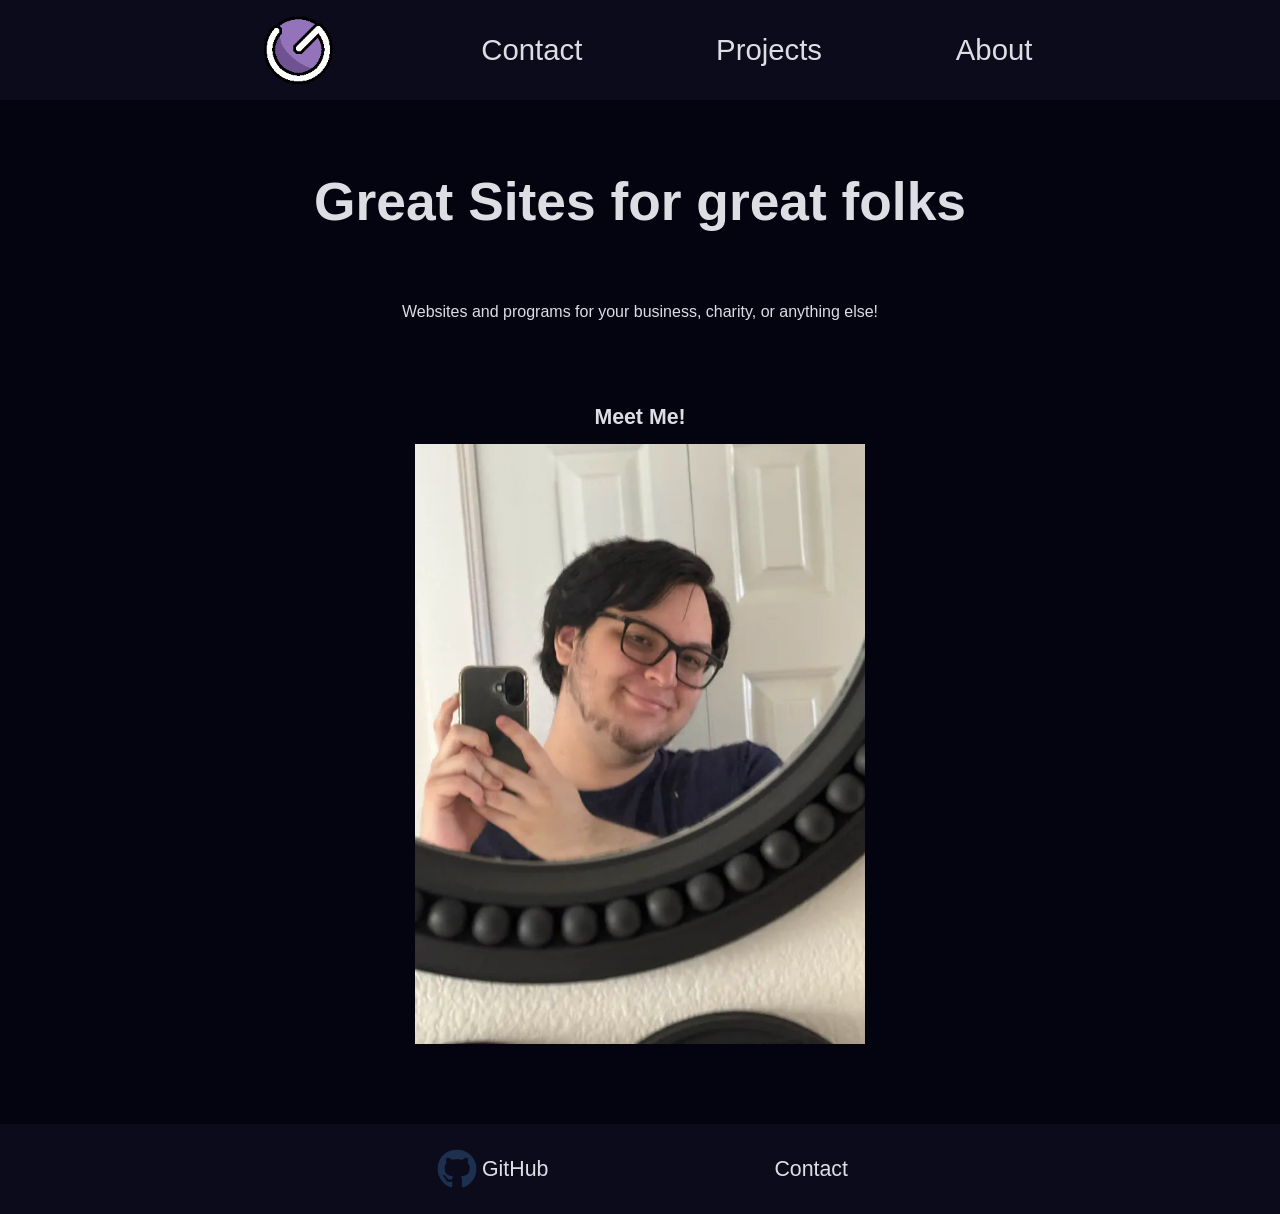
<file: index.html>
<head>
    <link rel="stylesheet" href="assets/css/index.css">
    <link rel="stylesheet" href="assets/css/layout.css">
    <meta charset="UTF-8">
    <title>Homepage</title>
    <meta name="description" content="A portfolio of a programmer and their high quality works">
    <meta name="keywords" content="programmer, websites, applications">
    <link rel="icon" href="assets/images/favicon.png">
</head>

<body>
    <!-- NAVIGATION -->
    <div class="navBar">
        <p></p>
        <a href="index.html"><img src="assets/images/favicon.png" height="80px" alt="G logo">
        <a href="contact.html">Contact</a>
        <a href="projects.html">Projects</a>
        <a href="about.html">About</a>
        <p></p>
    </div>
    
    <!-- MAIN BODY -->
    <div class="mainContent">
        <h4 class="center">Great Sites for great folks</h4>
        <p class="center">Websites and programs for your business, charity, or anything else!</p><br><br><br>
        <a href="about.html"><h1 class="center">Meet Me!</h1></a>
        <div class="center">
            
            <a href="about.html"><img src="assets/images/self1.png" height="600px" alt="Sites creator smiling"></a>
        </div>
    </div>

    <!-- FOOTER -->
    <footer>
        <p></p>
        <a href="https://github.com/G-2004" class="center"><img src="assets/images/githubLogoSolid.png">GitHub</a>
        <a href="contact.html">Contact</a>
        <p></p>
    </footer>
    
</body>
</file>
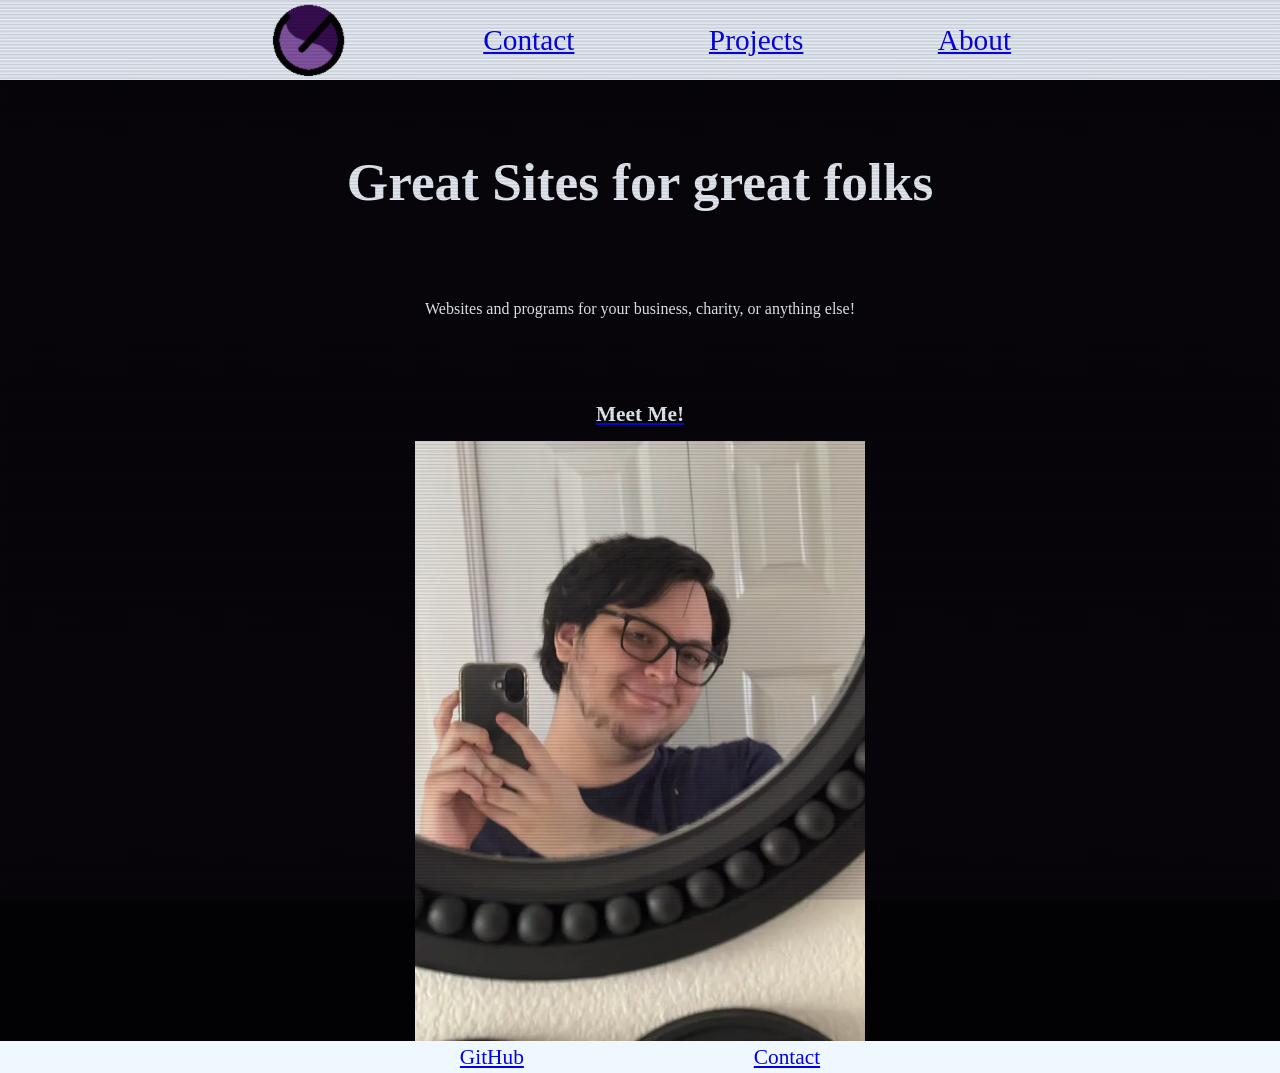
<file: Portfolio_Website/index.html>
<head>
    <link rel="stylesheet" href="assets/css/index.css">
    <meta charset="UTF-8">
    <title>Homepage</title>
    <meta name="description" content="A portfolio of a programmer and their high quality works">
    <meta name="keywords" content="programmer, websites, applications">
    <link rel="icon" href="assets/images/favicon.png">
</head>

<body>
    <div class="navBar">
        <p></p>
        <a href="index.html"><img src="assets/images/favicon.png" height="80px" alt="G logo">
        <a href="contact.html">Contact</a>
        <a href="projects.html">Projects</a>
        <a href="about.html">About</a>
        <p></p>
    </div>
    
    <h4 class="center">Great Sites for great folks</h4>
    <p class="center">Websites and programs for your business, charity, or anything else!</p><br><br><br>
    <a href="about.html"><h1 class="center">Meet Me!</h1></a>
    <div class="center">
        
        <a href="about.html"><img src="assets/images/self1.png" height="600px" alt="Sites creator smiling"></a>
    </div>

    <div >
        <img id="overlay" src="assets/images/scanlines.png" height="600px">
    </div>

    <footer>
        <p></p>
        <a href="https://github.com/G-2004">GitHub</a>
        <a href="contact.html">Contact</a>
        <p></p>
    </footer>
</body>
</file>
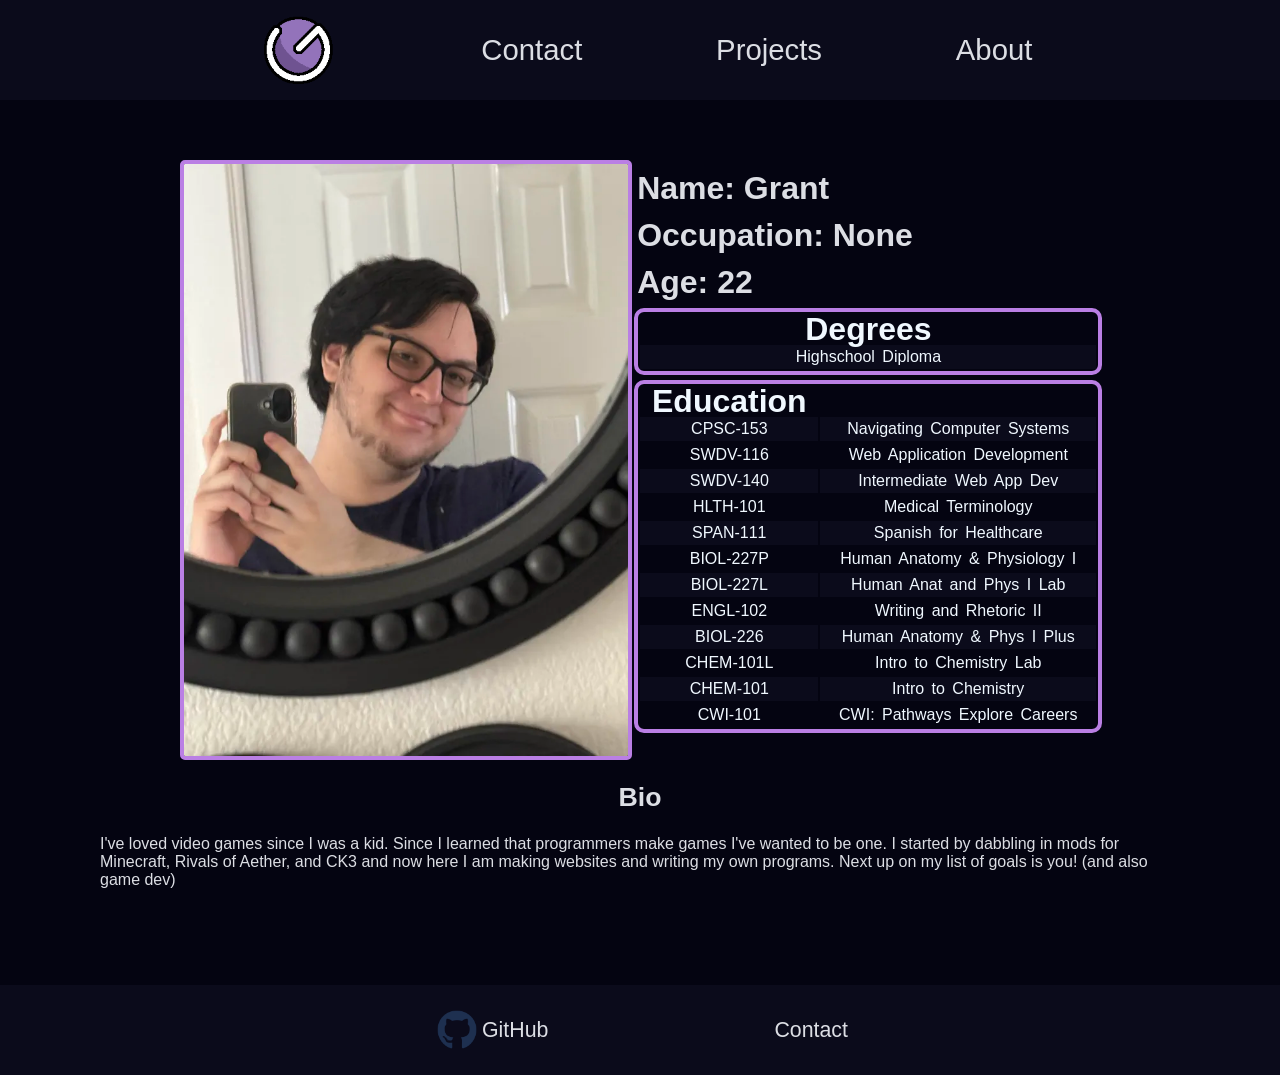
<file: about.html>
<head>
    <link rel="stylesheet" href="assets/css/about.css">
    <link rel="stylesheet" href="assets/css/layout.css">
    <meta charset="UTF-8">
    <title>About</title>
    <link rel="icon" href="assets/images/favicon.png">
</head>

<body>

    <div class="navBar">
        <p></p>
        <a href="index.html"><img src="assets/images/favicon.png" height="80px" alt="G logo">
        <a href="contact.html">Contact</a>
        <a href="projects.html">Projects</a>
        <a href="about.html">About</a>
        <p></p>
    </div>

    <div class="mainContent">
        <div class="aboutBodyContainer">
            <div class="padTop">
                <img class="foreground" src="assets/images/self1.png" height="600px" alt="Sites creator smiling">
            </div>
            <div class="center">
                <div class="column">

                <h3>Name: Grant</h3>
                <h3>Occupation: None</h3>
                <h3>Age: <span id="age"></span></h3>

                    <table>
                        <tr>
                            <th>Degrees</th>
                        </tr>
                        <tr>
                            <td>Highschool Diploma</td>
                        </tr>
                    </table>

                    <table>
                        <tr>
                            <th>Education</th>
                        </tr>
                        <tr>
                            <td>CPSC-153</td>
                            <td>Navigating Computer Systems</td>
                        </tr>
                        <tr>
                            <td>SWDV-116</td>
                            <td>Web Application Development</td>
                        </tr>
                        <tr>
                            <td>SWDV-140</td>
                            <td>Intermediate Web App Dev</td>
                        </tr>
                        <tr>
                            <td>HLTH-101</td>
                            <td>Medical Terminology</td>
                        </tr>
                        <tr>
                            <td>SPAN-111</td>
                            <td>Spanish for Healthcare</td>
                        </tr>
                        <tr>
                            <td>BIOL-227P</td>
                            <td>Human Anatomy & Physiology I</td>
                        </tr>
                        <tr>
                            <td>BIOL-227L</td>
                            <td>Human Anat and Phys I Lab</td>
                        </tr>
                        <tr>
                            <td>ENGL-102</td>
                            <td>Writing and Rhetoric II</td>
                        </tr>
                        <tr>
                            <td>BIOL-226</td>
                            <td>Human Anatomy & Phys I Plus</td>
                        </tr>
                        <tr>
                            <td>CHEM-101L</td>
                            <td>Intro to Chemistry Lab</td>
                        </tr>
                        <tr>
                            <td>CHEM-101</td>
                            <td>Intro to Chemistry</td>
                        </tr>
                        <tr>
                            <td>CWI-101</td>
                            <td>CWI: Pathways Explore Careers</td>
                        </tr>
                    </table>
                </div>
            </div>
        </div>

        <h2 class="center">Bio</h2>
            <p class="center">I've loved video games since I was a kid. Since I learned that programmers make games I've wanted to be one. I started by dabbling in mods for Minecraft, Rivals of Aether, and CK3 and now here I am making websites and writing my own programs. Next up on my list of goals is you! (and also game dev)
            </p>

    </div>

    
    <footer>
        <p></p>
        <a href="https://github.com/G-2004" class="center"><img src="assets/images/githubLogoSolid.png">GitHub</a>
        <a href="contact.html">Contact</a>
        <p></p>
    </footer>

    <script src="javascript/ageGrabber.js"></script>
</body>
</file>
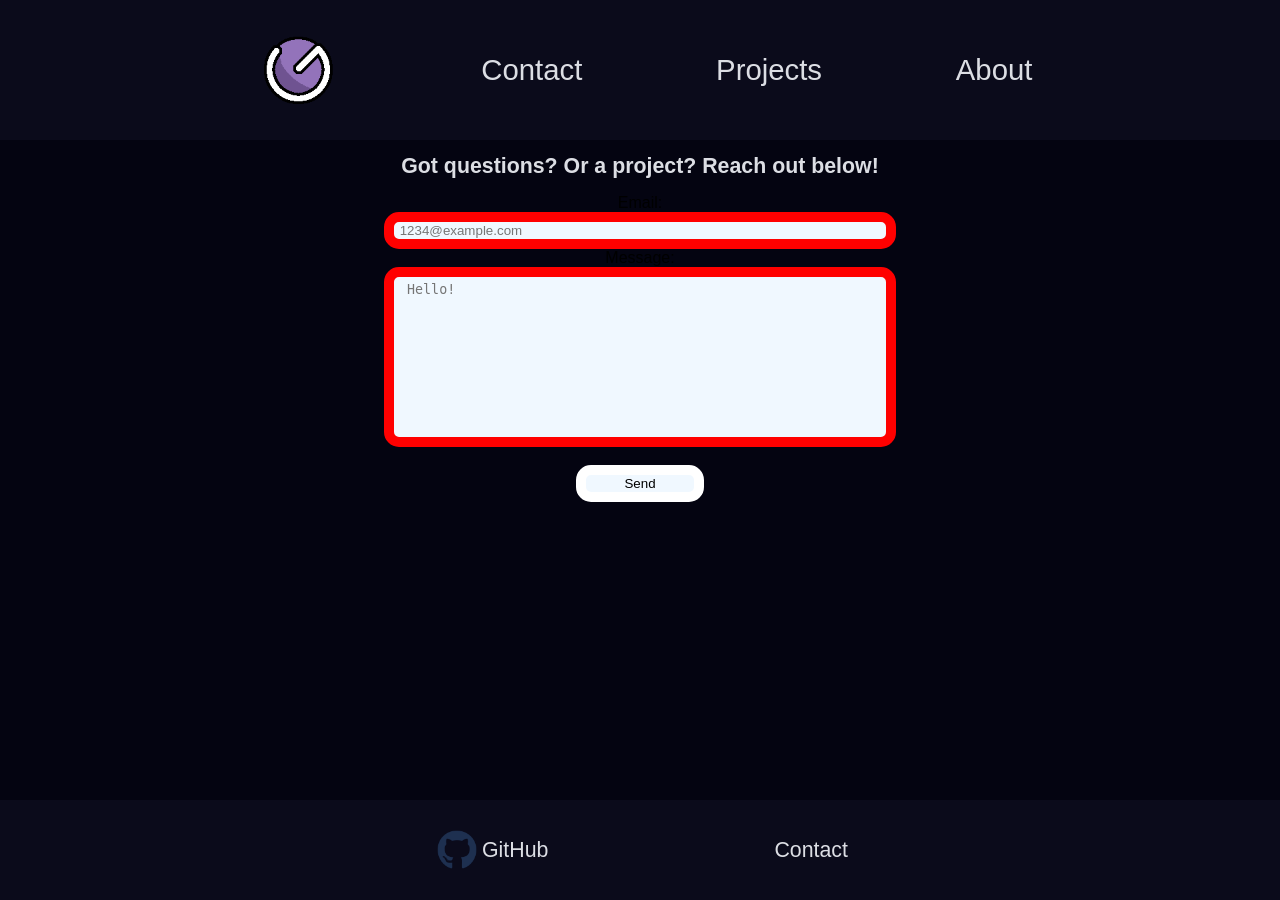
<file: contact.html>
<head>
    <link rel="stylesheet" href="assets/css/layout.css">
    <link rel="stylesheet" href="assets/css/contact.css">
    <meta charset="UTF-8">
    <title>Contact</title>
    <link rel="icon" href="assets/images/favicon.png">
</head>

<body>
    
    <div class="navBar">
        <p></p>
        <a href="index.html"><img src="assets/images/favicon.png" height="80px" alt="G logo">
        <a href="contact.html">Contact</a>
        <a href="projects.html">Projects</a>
        <a href="about.html">About</a>
        <p></p>
    </div>

    <div class="mainContent">
        <div class="pageCenter">
            <div class="center">
                <h1>Got questions? Or a project? Reach out below!</h1>
            </div>
            <div class="center">
                <form action="404.html" novalidate>
                    <label for="email">Email: </label><br>
                    <input type="email" id="email" name="email" placeholder=" 1234@example.com" required><br>

                    <label for="message">Message: </label><br>
                    <textarea id="message" name="message" placeholder=" Hello!" required></textarea><br><br>
                    
                    <input type="submit" value="Send">
                </form> 
            </div>
        </div>
    </div>

    <footer>
        <p></p>
        <a href="https://github.com/G-2004" class="center"><img src="assets/images/githubLogoSolid.png">GitHub</a>
        <a href="contact.html">Contact</a>
        <p></p>
    </footer>

    <script src="javascript/formValid.js"></script>

</body>
</file>
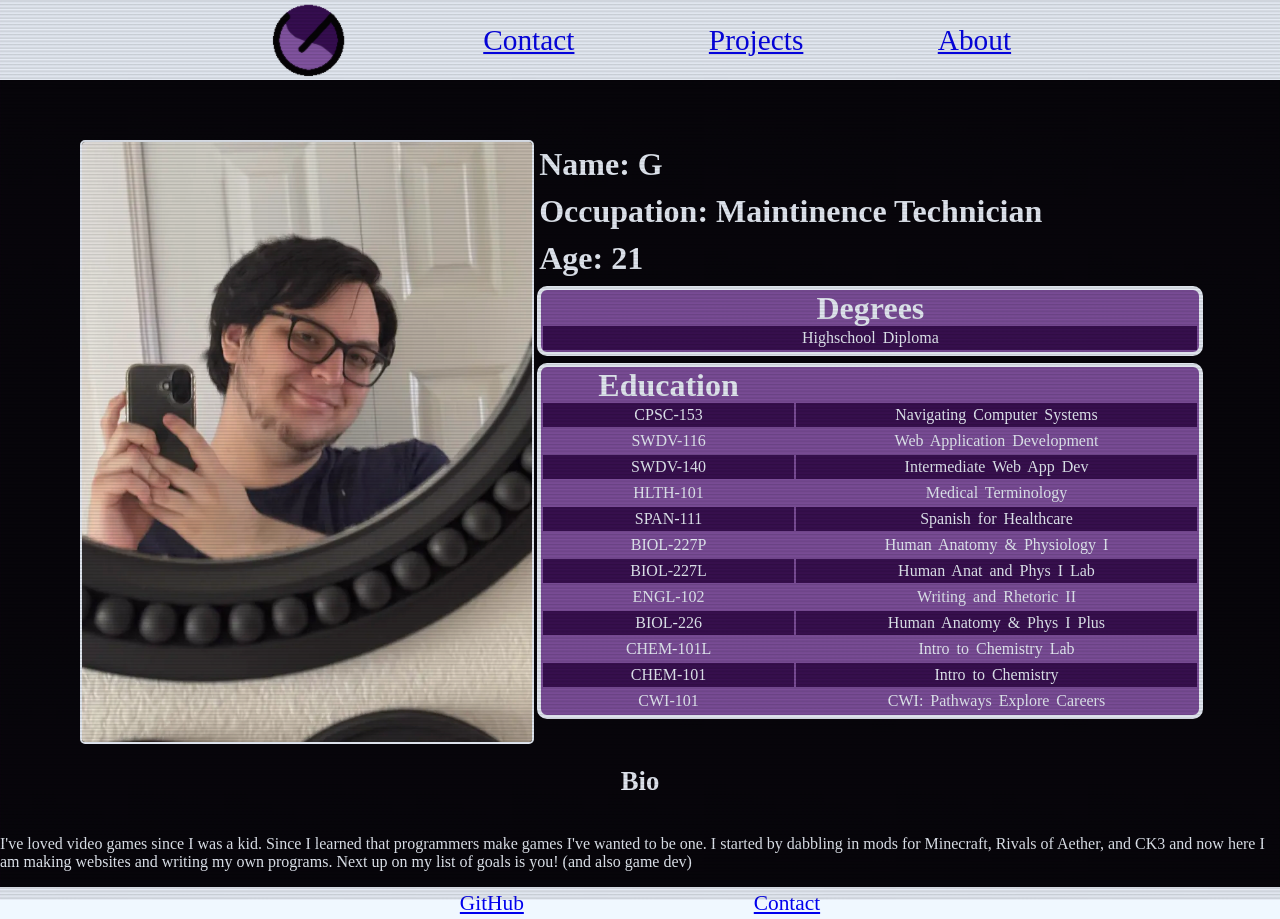
<file: Portfolio_Website/about.html>
<head>
    <link rel="stylesheet" href="assets/css/index.css">
    <link rel="stylesheet" href="assets/css/about.css">
    <meta charset="UTF-8">
    <title>About</title>
    <link rel="icon" href="assets/images/favicon.png">
</head>

<body>
    <div >
        <img id="overlay" src="assets/images/scanlines.png">
    </div>

    <div class="navBar">
        <p></p>
        <a href="index.html"><img src="assets/images/favicon.png" height="80px" alt="G logo">
        <a href="contact.html">Contact</a>
        <a href="projects.html">Projects</a>
        <a href="about.html">About</a>
        <p></p>
    </div>

    <div class="aboutBodyContainer">
        <div class="padTop">
            <img class="foreground" src="assets/images/self1.png" height="600px" alt="Sites creator smiling">
        </div>
        <div class="center">
            <div class="column">

            <h3>Name: G</h3>
            <h3>Occupation: Maintinence Technician</h3>
            <h3>Age: 21</h3>

                <table>
                    <tr>
                        <th>Degrees</th>
                    </tr>
                    <tr>
                        <td>Highschool Diploma</td>
                    </tr>
                </table>

                <table>
                    <tr>
                        <th>Education</th>
                    </tr>
                    <tr>
                        <td>CPSC-153</td>
                        <td>Navigating Computer Systems</td>
                    </tr>
                    <tr>
                        <td>SWDV-116</td>
                        <td>Web Application Development</td>
                    </tr>
                    <tr>
                        <td>SWDV-140</td>
                        <td>Intermediate Web App Dev</td>
                    </tr>
                    <tr>
                        <td>HLTH-101</td>
                        <td>Medical Terminology</td>
                    </tr>
                    <tr>
                        <td>SPAN-111</td>
                        <td>Spanish for Healthcare</td>
                    </tr>
                    <tr>
                        <td>BIOL-227P</td>
                        <td>Human Anatomy & Physiology I</td>
                    </tr>
                    <tr>
                        <td>BIOL-227L</td>
                        <td>Human Anat and Phys I Lab</td>
                    </tr>
                    <tr>
                        <td>ENGL-102</td>
                        <td>Writing and Rhetoric II</td>
                    </tr>
                    <tr>
                        <td>BIOL-226</td>
                        <td>Human Anatomy & Phys I Plus</td>
                    </tr>
                    <tr>
                        <td>CHEM-101L</td>
                        <td>Intro to Chemistry Lab</td>
                    </tr>
                    <tr>
                        <td>CHEM-101</td>
                        <td>Intro to Chemistry</td>
                    </tr>
                    <tr>
                        <td>CWI-101</td>
                        <td>CWI: Pathways Explore Careers</td>
                    </tr>
                </table>
            </div>
        </div>
    </div>

    <h2 class="center">Bio</h2>
            <p class="center">I've loved video games since I was a kid. Since I learned that programmers make games I've wanted to be one. I started by dabbling in mods for Minecraft, Rivals of Aether, and CK3 and now here I am making websites and writing my own programs. Next up on my list of goals is you! (and also game dev)
            </p>

    
    <footer>
        <p></p>
        <a href="https://github.com/G-2004">GitHub</a>
        <a href="contact.html">Contact</a>
        <p></p>
    </footer>
</body>
</file>
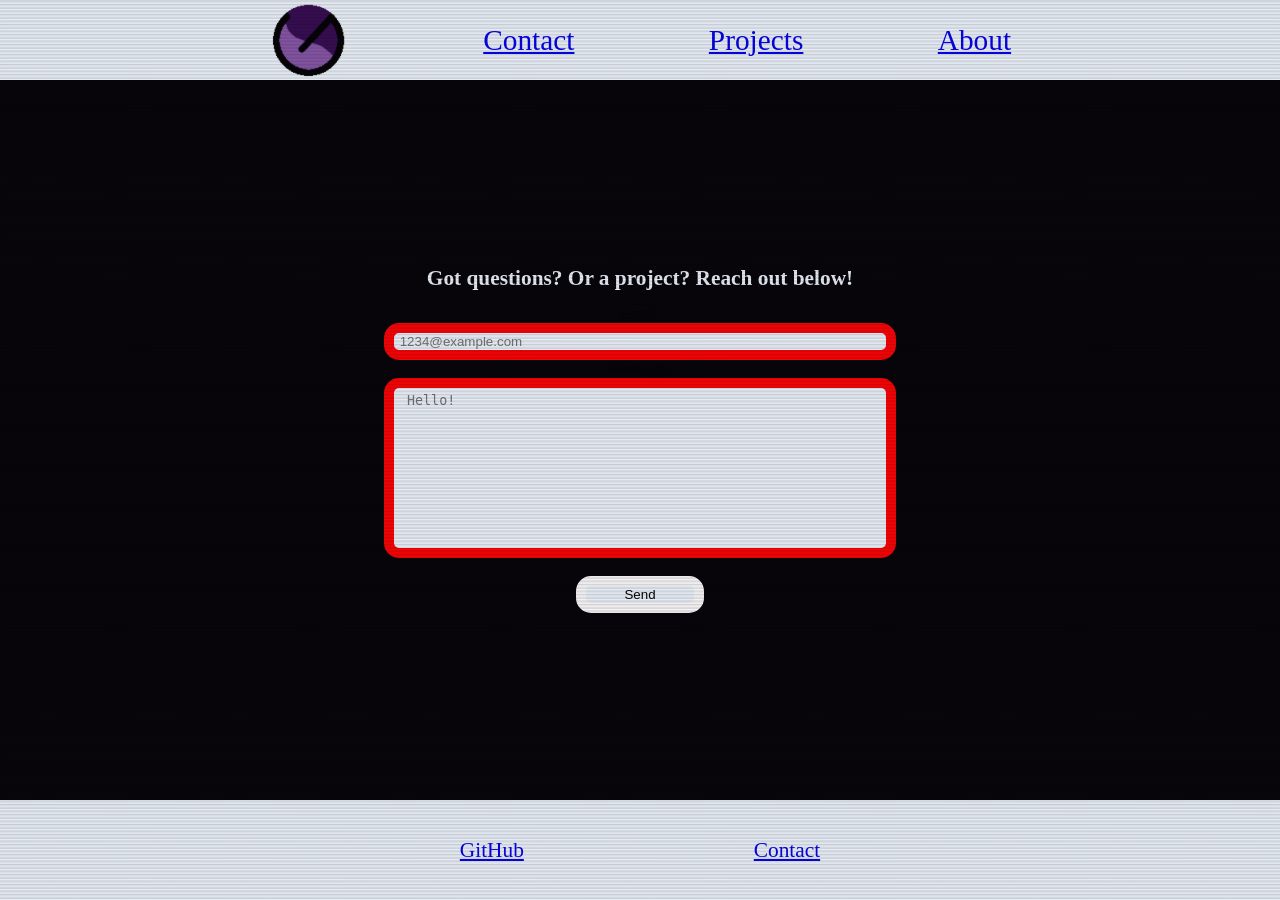
<file: Portfolio_Website/contact.html>
<head>
    <link rel="stylesheet" href="assets/css/index.css">
    <link rel="stylesheet" href="assets/css/contact.css">
    <meta charset="UTF-8">
    <title>Contact</title>
    <link rel="icon" href="assets/images/favicon.png">
</head>

<body>
    <div >
        <img id="overlay" src="assets/images/scanlines.png">
    </div>
    
    <div class="navBar">
        <p></p>
        <a href="index.html"><img src="assets/images/favicon.png" height="80px" alt="G logo">
        <a href="contact.html">Contact</a>
        <a href="projects.html">Projects</a>
        <a href="about.html">About</a>
        <p></p>
    </div>

    <div class="pageCenter">
        <div class="center">
            <h1>Got questions? Or a project? Reach out below!</h1>
        </div>
        <div class="center">
            <form action="404.html" novalidate>
                <label for="email">Email: </label><br>
                <input type="email" id="email" name="email" placeholder=" 1234@example.com" required><br>

                <label for="message">Message: </label><br>
                <textarea id="message" name="message" placeholder=" Hello!" required></textarea><br><br>
                
                <input type="submit" value="Send">
            </form> 
        </div>
    </div>

    <footer>
        <p></p>
        <a href="https://github.com/G-2004">GitHub</a>
        <a href="contact.html">Contact</a>
        <p></p>
    </footer>

    <script src="javascript/formValid.js"></script>

</body>
</file>
<file: assets/css/index.css>
/*Basic universal*/
body{
    background-color: rgb(2, 2, 5);
    margin: 0; /* this prevents white border around whole page*/
    padding: 0;
    border:0;
    width: 100%;
    height: 100%;
    background-size: cover;
    background-repeat: no-repeat;
    display: flex;
    flex-direction: column;
    min-height: 100vh;
}
html, body {
    height: 100%;
    margin: 0;
    padding: 0;
}
footer {
    margin-top: auto; /* pushes footer to the bottom */
}
p{
    color: aliceblue;
    font-size: 12pt;
}
h1{
    color: aliceblue;
    font-size: 16pt;
}
h2{
    color: aliceblue;
    font-size: 20pt;
}
h3{
    color: aliceblue;
    font-size: 24pt;
}
h4{
    color: aliceblue;
    font-size: 40pt;
    text-shadow: 20px;
}
/*Special universal*/

#overlay{
    z-index: 2;
    display: block;
    width: 100%;
    height: 100%;
    top: 0px;
    bottom: 0px;
    position: fixed;
    background-attachment: fixed;
    background-size: cover;
    pointer-events: none
}
img#overlay{
    opacity: 0.4;
}

.navBar{
    display: flex;
    width: 100%;
    justify-content: space-evenly;
    align-items: center;
    background-color: aliceblue;
    font-size: 22pt;
}
footer{
    display: flex;
    width: 100%;
    height: 100px;
    justify-content: space-evenly;
    align-items: center;
    background-color: aliceblue;
    font-size: 16pt;
}
.center{
    display: flex;
    align-content: center;
    justify-content: center;
    align-items: center;
}
.foreground{
    position: relative;
    z-index: 10;
}

/*For about page*/
</file>
<file: assets/css/layout.css>
/* Base Page Layout */

html,
body {
    height: 100%;
    margin: 0;
    padding: 0;
}

body {
    min-height: 100vh;

    display: flex;
    flex-direction: column;

    width: 100%;

    background-color: #040411;
    background-size: cover;
    background-repeat: no-repeat;

    font-family: Arial, Helvetica, sans-serif;

    border: 0;
    padding: 0%;
    margin: 0%;
}


/* Typography */

p {
    color: #dcdee4;
    font-size: 12pt;
}

h1 {
    color: #dcdee4;
    font-size: 16pt;
}

h2 {
    color: #dcdee4;
    font-size: 20pt;
}

h3 {
    color: #dcdee4;
    font-size: 24pt;
}

h4 {
    color: #dcdee4;
    font-size: 40pt;
    text-shadow: 20px;
}


/* Shared Links */

a {
    color: inherit;
    text-decoration: none;
}


/* Navbar */

.navBar {
    color: #dcdee4;

    display: flex;

    width: 100%;

    justify-content: space-evenly;
    align-items: center;

    gap: 40px;

    padding: 20px;

    min-height: 100px;

    background-color: #0b0b1b;

    font-size: 22pt;
}

.navBar img {
    width: 100px;
    height: 100px;
}


/* Footer */

footer {
    color: #dcdee4;
    
    margin-top: auto;

    display: flex;

    width: 100%;
    height: 100px;

    justify-content: space-evenly;
    align-items: center;

    gap: 40px;

    padding: 20px;

    background-color: #0b0b1b;

    font-size: 16pt;
}

footer img {
    max-width: 50px;
    max-height: 50px;
}


/* Overlay */

#overlay {
    position: fixed;

    top: 0;
    bottom: 0;

    display: block;

    width: 100%;
    height: 100%;

    z-index: 2;

    background-attachment: fixed;
    background-size: cover;

    pointer-events: none;
}

img#overlay {
    opacity: 0.4;
}

/* Main Content */
.mainContent {
    flex: 1;
    margin-left: 100px;
    margin-right: 100px;
    margin-bottom: 80px; /* gap above footer */
}

/* Utility Classes */

.center {
    display: flex;

    justify-content: center;
    align-items: center;
    align-content: center;
}

.foreground {
    position: relative;
    z-index: 10;
}

* {
    box-sizing: border-box;
}
</file>
<file: Portfolio_Website/assets/css/index.css>
/*Basic universal*/
body{
    background-color: rgb(2, 2, 5);
    margin: 0; /* this prevents white border around whole page*/
    padding: 0;
    border:0;
    width: 100%;
    height: 100%;
    background-size: cover;
    background-repeat: no-repeat;
    display: flex;
    flex-direction: column;
    min-height: 100vh;
}
html, body {
    height: 100%;
    margin: 0;
    padding: 0;
}
footer {
    margin-top: auto; /* pushes footer to the bottom */
}
p{
    color: aliceblue;
    font-size: 12pt;
}
h1{
    color: aliceblue;
    font-size: 16pt;
}
h2{
    color: aliceblue;
    font-size: 20pt;
}
h3{
    color: aliceblue;
    font-size: 24pt;
}
h4{
    color: aliceblue;
    font-size: 40pt;
    text-shadow: 20px;
}
/*Special universal*/

#overlay{
    z-index: 2;
    display: block;
    width: 100%;
    height: 100%;
    top: 0px;
    bottom: 0px;
    position: fixed;
    background-attachment: fixed;
    background-size: cover;
    pointer-events: none
}
img#overlay{
    opacity: 0.4;
}

.navBar{
    display: flex;
    width: 100%;
    justify-content: space-evenly;
    align-items: center;
    background-color: aliceblue;
    font-size: 22pt;
}
footer{
    display: flex;
    width: 100%;
    height: 100px;
    justify-content: space-evenly;
    align-items: center;
    background-color: aliceblue;
    font-size: 16pt;
}
.center{
    display: flex;
    align-content: center;
    justify-content: center;
    align-items: center;
}
.foreground{
    position: relative;
    z-index: 10;
}

/*For about page*/
</file>
<file: assets/css/about.css>
.aboutBodyContainer {
    display: grid;
    margin-left: 80px;
    margin-right: 80px;
    margin-top: 40px;

    grid-template-columns: 1fr 4fr;
    text-align: left;
    justify-content: left;
}

table {
    margin-left: 40px;
    margin-right: 0px;

    word-spacing: 3px;
    line-height: 22px;
    text-align: center;
    color:aliceblue;
    background-color: #040411;
    width: 100%;
    

    
    border-radius: 10px;
    border-style: solid;
    border-color: #ba7fe4;
    border-width: 4px;

    padding: 0%;
    margin: 0.5%;
    
}
th{
    padding: 0.8%;
    text-align: center;

    align-self: center;
    font-size: 24pt;
}
tr{
    text-align: center;
    
}
td{
    text-align: center;
}
tr:nth-child(2n){
    background-color: #0b0b1b;
}
.aboutBodyContainer div h2 {
    margin-left: 60px;
    margin-right: 0px;
}

.aboutBodyContainer div img {
    border-radius: 5px;
    border-color: #ba7fe4;
    border-style: solid;
    border-width: 4px;
    z-index: 1;
}

.column{
    display: flex;
    flex-direction: column;
    width: 100%;
}

h3{
    padding: 0px;
    margin: 5px;
}

.padTop{
    padding-top: 20px;
}
</file>
<file: assets/css/contact.css>
/*Form stuff*/
form{
    text-align: center;
    flex-direction: column;
}
input:required:invalid {
    border-color: red;
}

textarea:required:invalid {
    border-color: red;
}

input{
      border-radius: 10px;
      width: 40vw;
      background-color: aliceblue;
      border-radius: 15px;
      border-width: 10px;
      border-color: #ffffff;
      border-style: solid;
}
.pageCenter{
    flex: 1;
    display: flex;
    flex-direction: column;
    justify-content: center;
    align-items: center;
    text-align: center;
}

input[type="text"]{
      height: 20vh;
}

input[type="submit"]{
      width: 10vw;
}

textarea {
      background-color: aliceblue;
      border-radius: 15px;
      border-width: 10px;
      border-color: #ffffff;
      width: 40vw;
      height: 20vh;
      padding: 5px;
      box-sizing: border-box;
      resize: none;
      overflow-wrap: break-word;
}

@keyframes flashRed {
    0% { border-color: #ffffff; }
    50% { border-color: red; }
    100% { border-color: #ffffff; }
}

.flashInvalid {
    animation: flashRed 0.6s ease-in-out 1;
}
</file>
<file: Portfolio_Website/assets/css/about.css>
.aboutBodyContainer {
    display: grid;
    margin-left: 80px;
    margin-right: 80px;
    margin-top: 40px;

    grid-template-columns: 1fr 4fr;
    text-align: left;
    justify-content: left;
}

table {
    margin-left: 40px;
    margin-right: 0px;

    word-spacing: 3px;
    line-height: 22px;
    text-align: center;
    color:aliceblue;
    background-color: #7e4f9d;
    width: 100%;
    

    
    border-radius: 10px;
    border-style: solid;
    border-color: aliceblue;
    border-width: 4px;

    padding: 0%;
    margin: 0.5%;
    
}
th{
    padding: 0.8%;
    text-align: center;

    align-self: center;
    font-size: 24pt;
}
tr{
    text-align: center;
    
}
td{
    text-align: center;
}
tr:nth-child(2n){
    background-color: #360d4f;
}
.aboutBodyContainer div h2 {
    margin-left: 60px;
    margin-right: 0px;
}

.aboutBodyContainer div img {
    border-radius: 5px;
    border-color: aliceblue;
    border-style: solid;
    border-width: 2px;
    z-index: 1;
}

.column{
    display: flex;
    flex-direction: column;
    width: 100%;
}

h3{
    padding: 0px;
    margin: 5px;
}

.padTop{
    padding-top: 20px;
}
</file>
<file: Portfolio_Website/assets/css/contact.css>
/*Form stuff*/
form{
    text-align: center;
    flex-direction: column;
}
input:required:invalid {
    border-color: red;
}

textarea:required:invalid {
    border-color: red;
}

input{
      border-radius: 10px;
      width: 40vw;
      background-color: aliceblue;
      border-radius: 15px;
      border-width: 10px;
      border-color: #ffffff;
      border-style: solid;
}
body {
    display: flex;
    flex-direction: column;
    min-height: 100vh;
}
.pageCenter{
    flex: 1;
    display: flex;
    flex-direction: column;
    justify-content: center;
    align-items: center;
    text-align: center;
}

input[type="text"]{
      height: 20vh;
}

input[type="submit"]{
      width: 10vw;
}

textarea {
      background-color: aliceblue;
      border-radius: 15px;
      border-width: 10px;
      border-color: #ffffff;
      width: 40vw;
      height: 20vh;
      padding: 5px;
      box-sizing: border-box;
      resize: none;
      overflow-wrap: break-word;
}

@keyframes flashRed {
    0% { border-color: #ffffff; }
    50% { border-color: red; }
    100% { border-color: #ffffff; }
}

.flashInvalid {
    animation: flashRed 0.6s ease-in-out 1;
}
</file>
